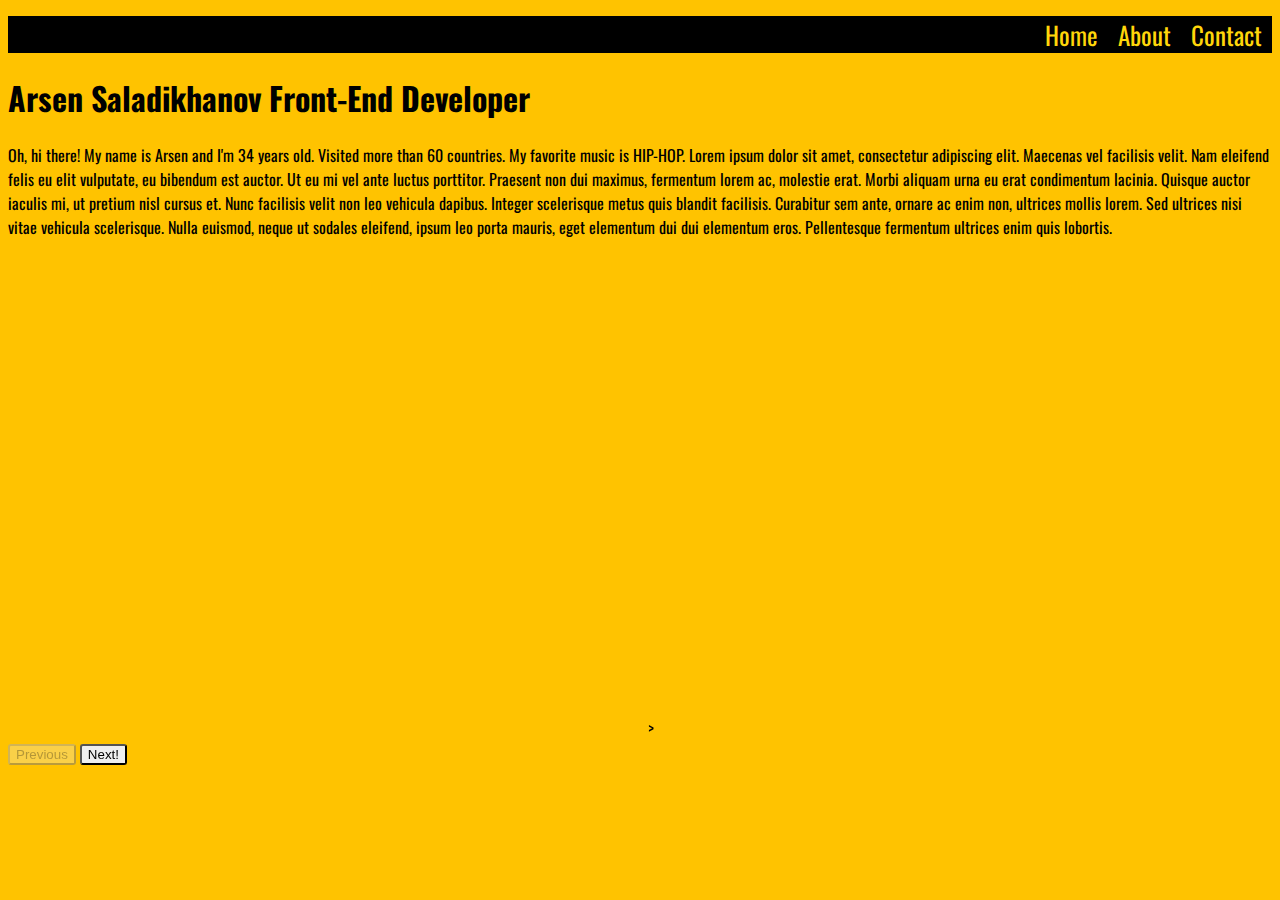
<file: HTML_pages/about.html>
<!DOCTYPE html>
<html lang="en">
  <head>
    <meta charset="UTF-8" />
    <meta http-equiv="X-UA-Compatible" content="IE=edge" />
    <meta name="viewport" content="width=device-width, initial-scale=1.0" />
    <link rel="preconnect" href="https://fonts.googleapis.com" />
    <link rel="preconnect" href="https://fonts.gstatic.com" crossorigin />
    <link
      href="https://fonts.googleapis.com/css2?family=Oswald:wght@400;700&display=swap"
      rel="stylesheet"
    />
    <link
      href="https://cdn.jsdelivr.net/npm/bootstrap@5.1.2/dist/css/bootstrap.min.css"
      rel="stylesheet"
      integrity="sha384-uWxY/CJNBR+1zjPWmfnSnVxwRheevXITnMqoEIeG1LJrdI0GlVs/9cVSyPYXdcSF"
      crossorigin="anonymous"
    />
    <link rel="stylesheet" href="../style.css" />
    <title>ASDev</title>
  </head>
  <body>
    <div class="container">
      <ul class="navbar">
        <li class="nav_item">
          <a class="nav_link" href="../index.html">Home</a>
        </li>
        <li class="nav_item">
          <a class="nav_link" href="./about.html">About</a>
        </li>
        <li class="nav_item">
          <a class="nav_link" href="../HTML_pages/contact.html">Contact</a>
        </li>
      </ul>
      <h1>Arsen Saladikhanov Front-End Developer</h1>
      <p>Oh, hi there! My name is Arsen and I'm <span id="dynamic_age"></span>. Visited more than 60 countries. My favorite music is HIP-HOP. Lorem ipsum dolor sit amet, consectetur adipiscing elit. Maecenas vel facilisis velit. Nam eleifend felis eu elit vulputate, eu bibendum est auctor. Ut eu mi vel ante luctus porttitor. Praesent non dui maximus, fermentum lorem ac, molestie erat. Morbi aliquam urna eu erat condimentum lacinia. Quisque auctor iaculis mi, ut pretium nisl cursus et. Nunc facilisis velit non leo vehicula dapibus. Integer scelerisque metus quis blandit facilisis. Curabitur sem ante, ornare ac enim non, ultrices mollis lorem. Sed ultrices nisi vitae vehicula scelerisque. Nulla euismod, neque ut sodales eleifend, ipsum leo porta mauris, eget elementum dui dui elementum eros. Pellentesque fermentum ultrices enim quis lobortis.</p>
      
      
      <iframe id ="map" src="" width="640" height="480" style="border:0;" allowfullscreen="" loading="lazy"></iframe>></iframe>
      <div id="output"></div>

      <div>
        <button class="buttons" id="prev_button">Previous</button>
        <button class="buttons" id="next_button">Next!</button>
        
      </div>
      
      </div>
    </div>

    <script
      src="https://cdn.jsdelivr.net/npm/bootstrap@5.1.2/dist/js/bootstrap.bundle.min.js"
      integrity="sha384-kQtW33rZJAHjgefvhyyzcGF3C5TFyBQBA13V1RKPf4uH+bwyzQxZ6CmMZHmNBEfJ"
      crossorigin="anonymous"
    ></script>
    <script src="../JS/about.js"></script>
    <script src="../JS/age-counter_app.js"></script>
  </body>
</html>
</file>
<file: style.css>
body {
  background-color: #ffc300;
  font-family: "Oswald", sans-serif;
}
.video-wrapper {
  display: flex;
  justify-content: center;
}
.navbar {
  display: flex;
  background-color: #000;
  justify-content: flex-end;
}
.nav_item {
  list-style-type: none;
}
.nav_link {
  color: #ffd60a;
  text-decoration: none;
  font-size: 25px;
  padding: 10px;
}
.nav_link:hover {
  color: #ffc300;
}
.social-wrapper {
  display: flex;
  justify-content: center;

  width: 100%;
  height: 100%;
}
.icons_links {
  width: 50px;
  /* padding: ; */
  margin: 20%;
}
.anchor-box {
  display: flex;
  justify-content: center;

  /* width: 30%; */
}

.video {
  width: 40%;
  /* height: 480px; */
}
.github-image-holder {
  display: flex;
  justify-content: center;
  width: 80em;
  height: 17em;

  border-radius: 50%;
  animation-name: img-ani;
  animation-delay: initial;
  animation-duration: 3s;
  animation-timing-function: ease-in;
}
@keyframes img-ani {
  from {
    opacity: 0;
  }
  to {
    opacity: 1;
  }
}
.github-image {
  width: 20%;
  border-radius: 50%;
}
/* --------------------about----------------------- */
.buttons {
  border-radius: 3px;
}
/* --------------------Contact-------------------------- */
.announce {
  font-size: 10em;
}
.input_wrapper {
  margin: 20px auto;
  display: flex;
  flex-direction: column;
  width: 30%;
  justify-content: space-around;
  background-color: rgba(0, 0, 0, 0.555);
  border-radius: 5px;
  padding: 20px;
  /* shadows box */
  box-shadow: -25px -14px 86px -14px rgba(0, 0, 0, 0.54);
  -webkit-box-shadow: -25px -14px 86px -14px rgba(0, 0, 0, 0.54);
  -moz-box-shadow: -25px -14px 86px -14px rgba(0, 0, 0, 0.54);
}
.inputs {
  margin: 5px;
  border-radius: 5px;
  height: 40px;
}

/* modal */
.future-meetings {
  border-radius: 5px;
  margin-left: 55%;
  /* background-color: #000; */
}
.modal-window,
.modal-overlay {
  opacity: 0;
  z-index: -1;
}
.amodal {
}
.amodal.open .modal-overlay,
.amodal.open .modal-window {
  opacity: 1;
  z-index: 1000;
}
.amodal.hide .modal-overlay,
.amodal.hide .modal-window {
  opacity: 1;
  z-index: 1000;
}
.amodal.open .modal-window {
  transform: translateY(100px);
}
.amodal.open .modal-overlay {
  background: rgba(0, 0, 0, 0.5);
}
.amodal.hide .modal-window {
  transform: translateY(-1000px);
}
.amodal.hide .modal-overlay {
  z-index: -1;
  background: rgba(0, 0, 0, 0);
}
.modal-overlay {
  position: fixed;
  top: 0;
  right: 0;
  left: 0;
  bottom: 0;
  background: rgba(0, 0, 0, 0);
  transition: background 0.2s ease-in;
}

.modal-window {
  /* display: flex; */
  justify-content: center;
  width: 80%;
  border-radius: 5px;
  background: #fff;
  margin: 0px auto;
  transform: translateY(-200px);
  transition: transform 0.2s ease-in;
}
.calendar {
  margin: 20px;
}
.modal-header {
  padding: 5px 10px;
  display: flex;
  justify-content: space-between;
  border-bottom: 1px solid #eee;
}
.modal-title {
  font-size: 1.5rem;
}
.modal-close {
  cursor: pointer;
  font-size: 40px;
}
.modal-footer {
  padding: 5px 10px;
  border-top: 1px solid #eee;
}
.each-user-wrapper {
  display: flex;
  flex-direction: row;
}
.event {
  margin: 10px;
}
.modal-calendar {
  display: inline-flex;
}
.modal-wrapper-flex {
  display: flex;
  flex-direction: row;
}
</file>
